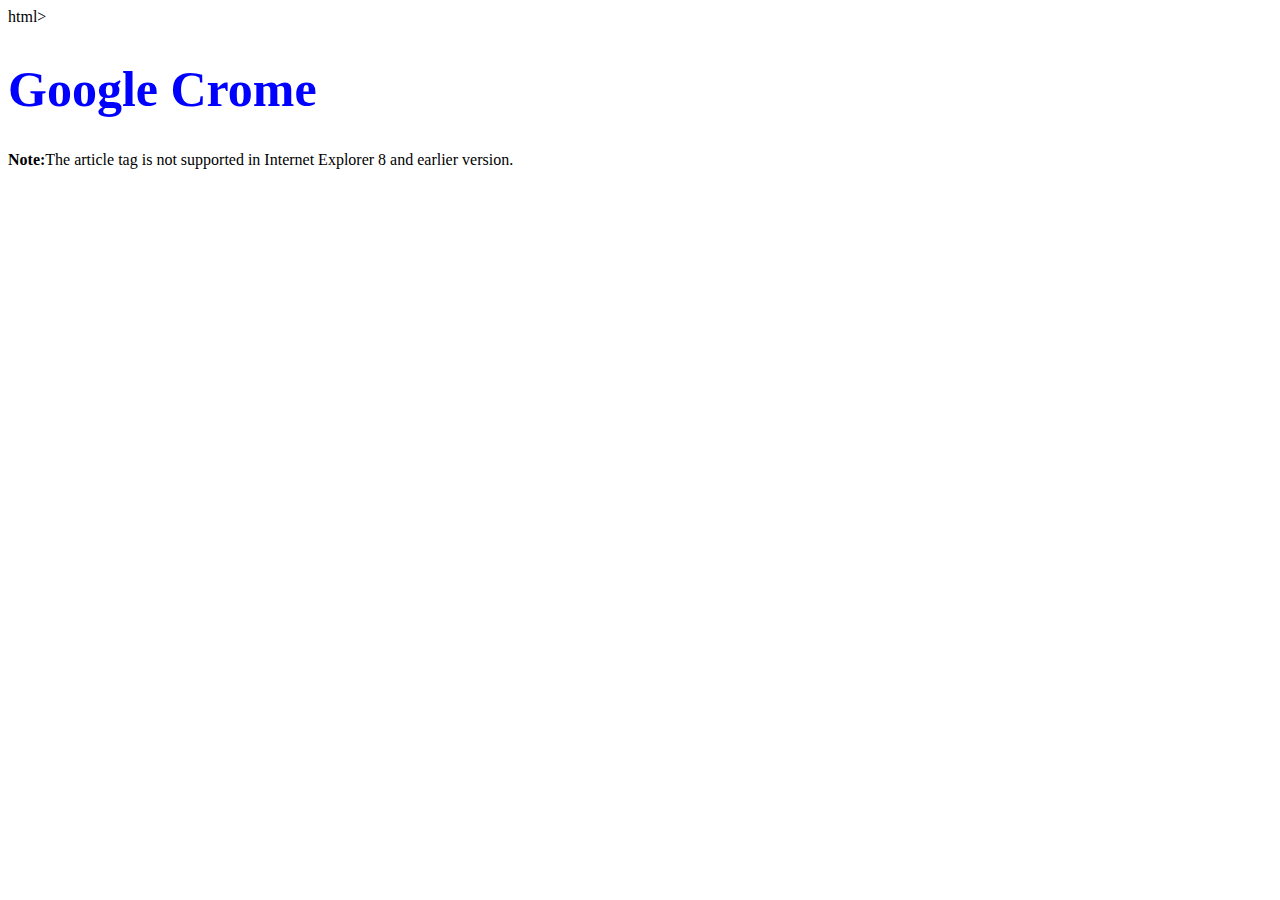
<file: article.html>
html>
<body>


<article>
	<h1 style="font-size: 50px; color:blue;">Google Crome</h1>
	<p. Google Crome is a free, open-source web browser developed by Google, release in 2008.</p>
	
</article>

<p><strong>Note:</strong>The article tag is not supported in Internet Explorer 8 and earlier version.</p>

</body>
</html>
</file>
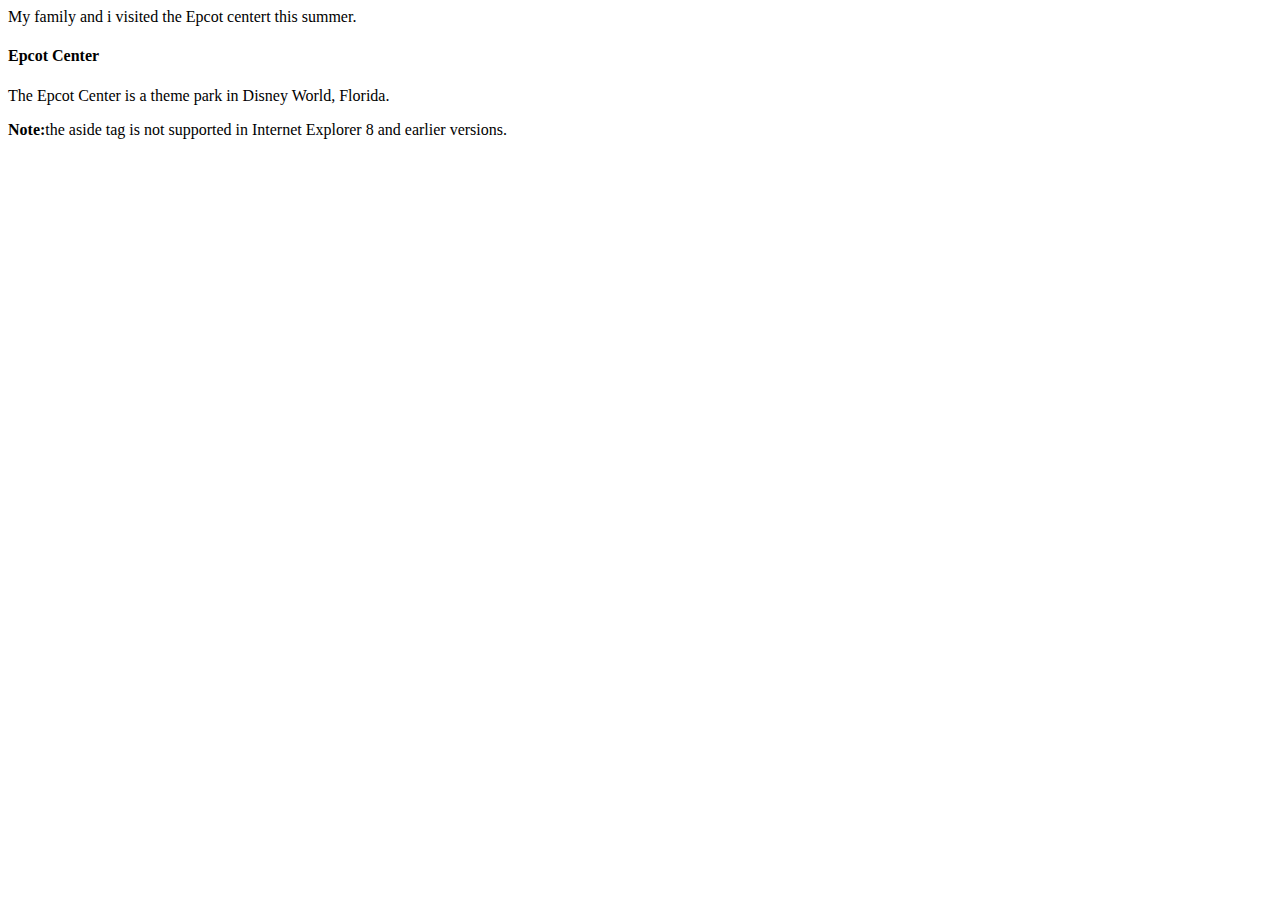
<file: Aside.html>
<html>
<body>

<p>My family and i visited the Epcot centert this summer.</p>

<aside>
	<h4>Epcot Center</h4>
	<p>The Epcot Center is a theme park in Disney World, Florida.</p>
	
	</aside>

<p><strong>Note:</strong>the aside tag is not supported in Internet Explorer 8 and earlier versions.</p>

</body>

</html>
</file>
